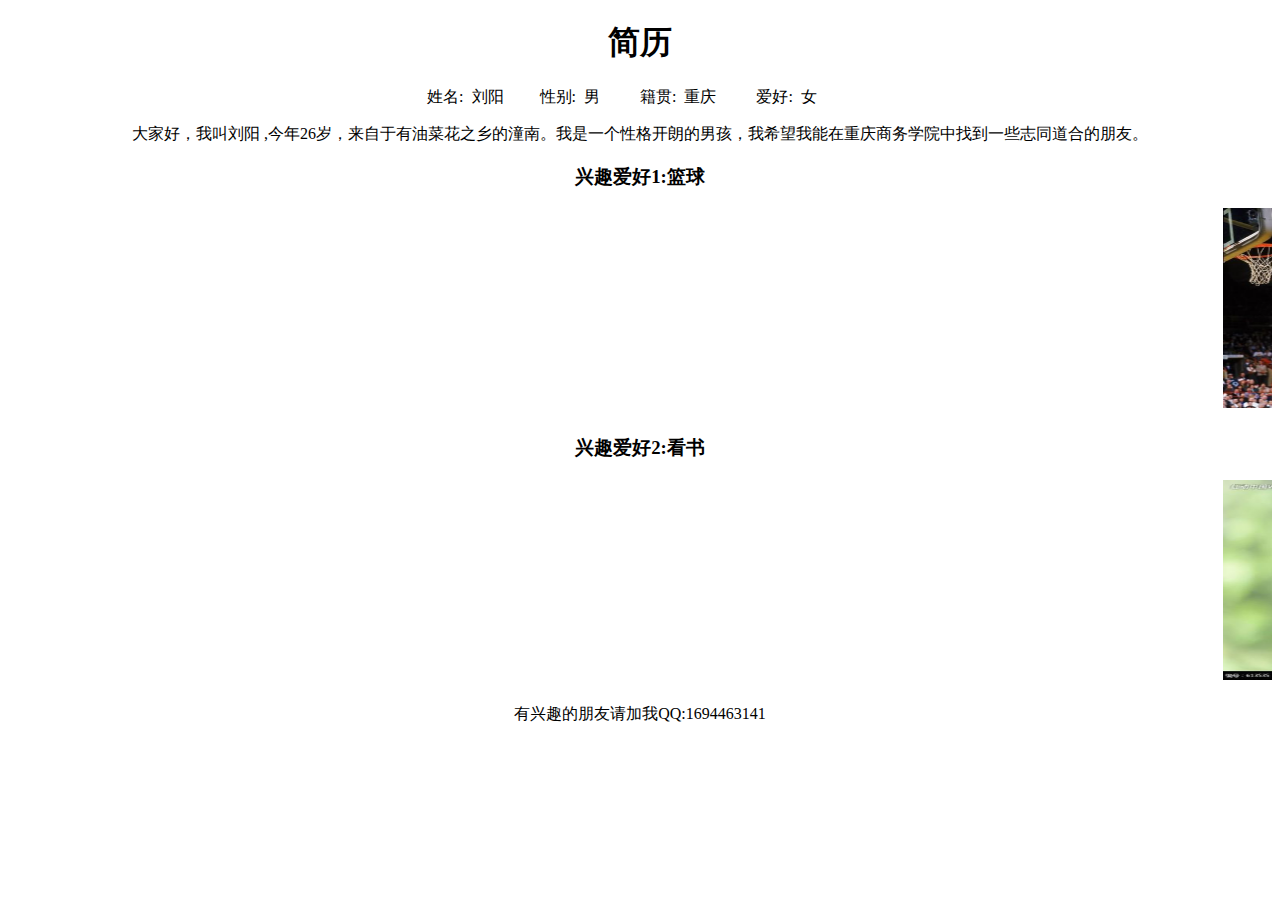
<file: index.html>
<!DOCTYPE html>
<html>
	<head>
		<meta charset="utf-8" />
		<title>自我介绍</title>
	</head>
	<body>
		<center>
			<h1>简历</h1>		
			<p>
				<span>姓名:&nbsp;&nbsp;</span><span>刘阳</span>&nbsp;&nbsp;&nbsp;&nbsp;&nbsp;&nbsp;&nbsp;&nbsp;
				<span>性别:&nbsp;&nbsp;</span><span>男</span>	&nbsp;&nbsp;&nbsp;&nbsp;&nbsp;&nbsp;&nbsp;&nbsp;
				<span>籍贯:&nbsp;&nbsp;</span><span>重庆</span>	&nbsp;&nbsp;&nbsp;&nbsp;&nbsp;&nbsp;&nbsp;&nbsp;
				<span>爱好:&nbsp;&nbsp;</span><span>女</span>	&nbsp;&nbsp;&nbsp;&nbsp;&nbsp;&nbsp;&nbsp;&nbsp;				
			</p>
			<p>
				大家好，我叫刘阳	,今年26岁，来自于有油菜花之乡的潼南。我是一个性格开朗的男孩，我希望我能在重庆商务学院中找到一些志同道合的朋友。			
			</p>
			<h3>兴趣爱好1:篮球</h3>
			<marquee>
				<img src="img/basketball1.jpg" width="200px" height="200px" />
				<img src="img/basketball2.jpg" width="200px" height="200px"/>
				<img src="img/basketball3.jpg" width="200px" height="200px"/>
				<img src="img/basketball4.jpg" width="200px" height="200px"/>
				<img src="img/basketball5.jpg" width="200px" height="200px"/>
				<img src="img/basketball6.jpg" width="200px" height="200px"/>
				<img src="img/basketball7.jpg" width="200px" height="200px"/>
				<img src="img/basketball8.jpg" width="200px" height="200px"/>
				<img src="img/basketball9.jpg" width="200px" height="200px"/>
			</marquee>
			<h3>兴趣爱好2:看书</h3>
			<marquee>
				<img src="img/book1.jpg" width="400px" height="200px" />
				<img src="img/book2.jpg" width="400px" height="200px"/>
				<img src="img/book3.jpg" width="400px" height="200px"/>
				<img src="img/book4.jpg" width="400px" height="200px"/>
				<img src="img/book5.jpg" width="400px" height="200px"/>			
			</marquee>
			<!--<h3>兴趣爱好3:欣赏美</h3>
			<marquee>				
				<img src="img/beautiful1.jpg" width="200px" height="200px" />
				<img src="img/beautiful2.jpg" width="200px" height="200px"/>
				<img src="img/beautiful3.jpg" width="200px" height="200px"/>
				<img src="img/beautiful4.jpg" width="200px" height="200px"/>
				<img src="img/beautiful5.jpg" width="200px" height="200px"/>
				<img src="img/beautiful6.jpg" width="200px" height="200px"/>
				<img src="img/beautiful7.jpg" width="200px" height="200px"/>
				<img src="img/beautiful8.jpg" width="200px" height="200px"/>
				<img src="img/beautiful9.jpg" width="200px" height="200px"/>						
			</marquee>-->
			<p>
				有兴趣的朋友请加我QQ:1694463141
			</p>
		</center>
		
	</body>
</html>
</file>
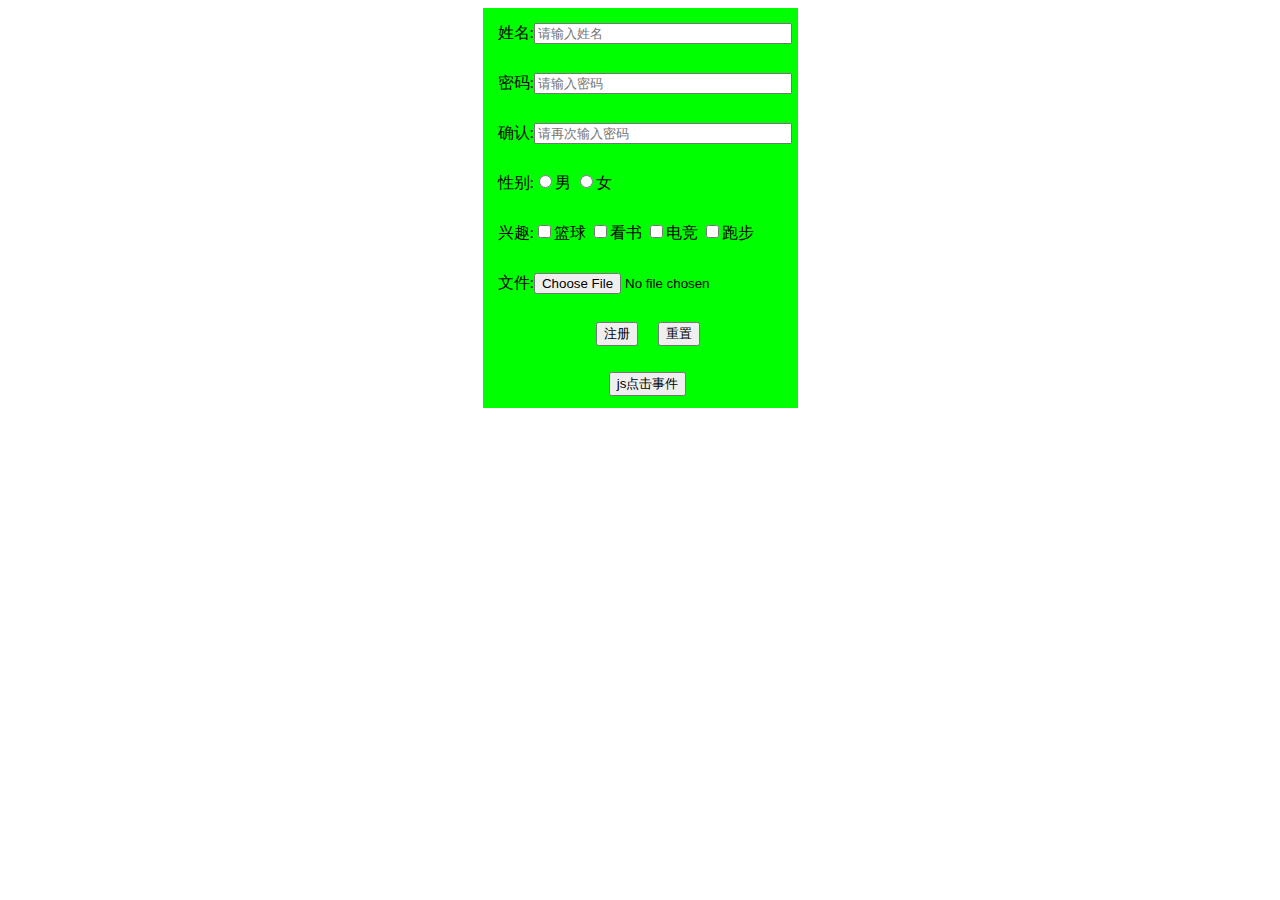
<file: html/formLayout.html>
<!DOCTYPE html>
<html>
	<head>
		<meta charset="UTF-8">
		<title>form表单注册页面的布局</title>
		<link rel="stylesheet" href="../css/formLayout.css" />
		<script type="text/javascript" src="../js/formLayout.js" ></script>
	</head>
	<body>	
		
			<form action="TableDemo2.html" method="get">
				<div >姓名:<input class="input1" type="text" placeholder="请输入姓名" /></div>
				<div>密码:<input class="input1" type="password" placeholder="请输入密码" /></div>
				<div>确认:<input class="input1" type="password" placeholder="请再次输入密码" /></div>
				<div>性别:<input type="radio" name="sex" value="男"/>男
				<input type="radio" name="sex" value="女"/>女</div>
				<div>兴趣:<input type="checkbox" name="interest" value="篮球" />篮球
				<input type="checkbox" name="interest" value="看书" />看书
				<input type="checkbox" name="interest" value="电竞" />电竞
				<input type="checkbox" name="interest" value="跑步" />跑步</div>
				<div>文件:<input type="file"/></div>
				<div id="div1"><center><input type="submit" value="注册" />
				&nbsp;&nbsp;&nbsp;&nbsp;<input type="reset" value="重置" />
				</center></div>
				<div><center><input type="button" value="js点击事件" onclick="formLayout()" /></center></div>				
			</form>	
		
	</body>
</html>
</file>
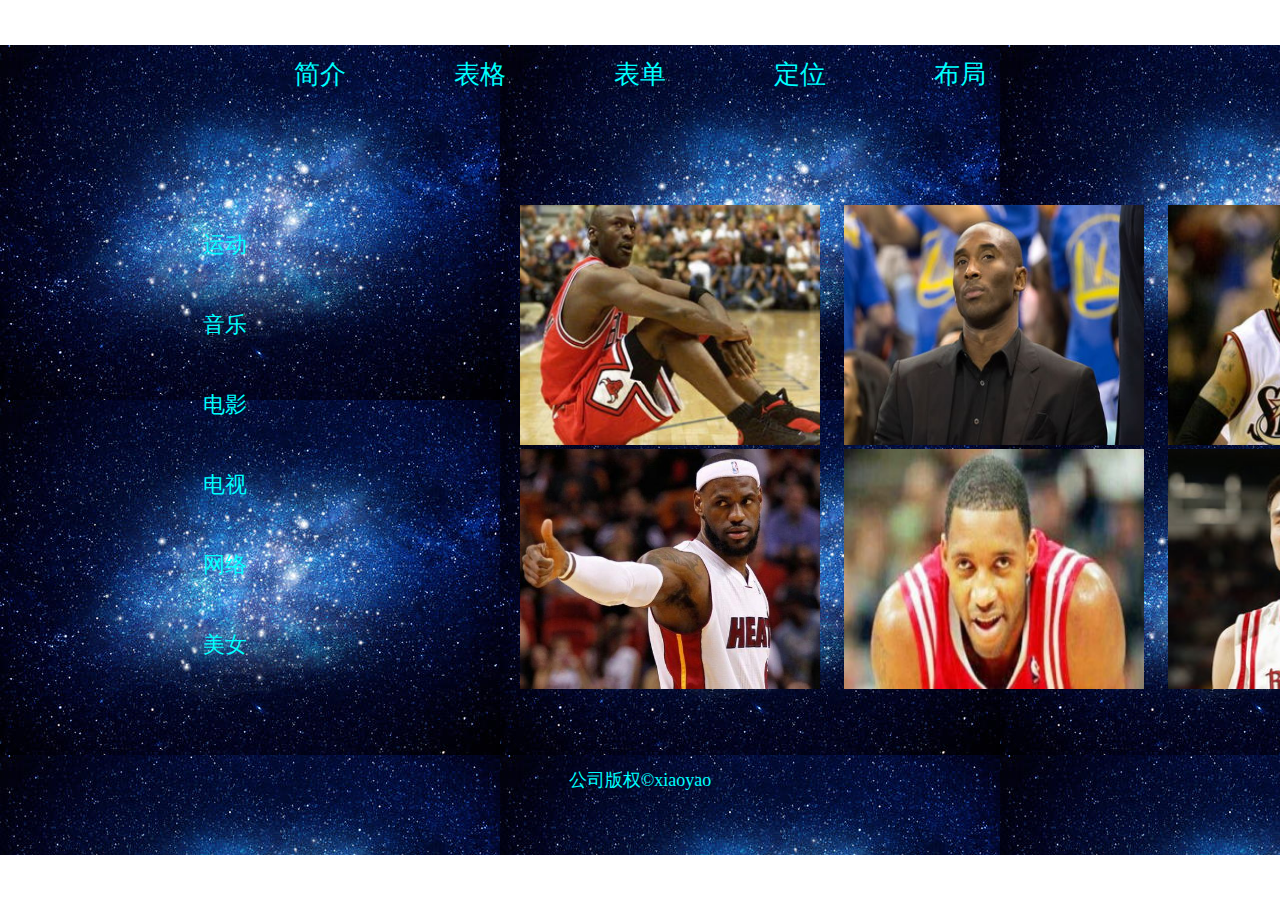
<file: html/LayoutDemo.html>
<!DOCTYPE html>
<html>
	<head>
		<meta charset="UTF-8">
		<title>这个是布局的练习</title>
		<link rel="stylesheet" href="../css/LayoutDemo.css" />
		<script type="text/javascript" src="../js/LayoutDemo.js" ></script>
		<style>
			
		</style>
	</head>
	<body>		
		<div id="all">
			<!--导航栏-->
			<div id="div_guide">
				<ul>
					<li><a href="introduction.html">简介</a></li>
					<li><a href="tableDemo.html">表格</a></li>
					<li><a href="formLayout.html">表单</a></li>
					<li><a href="PositionDemo.html">定位</a></li>
					<li><a href="LayoutDemo.html">布局</a></li>
				</ul>
			</div>
			<!--中间内容区域-->
			<div id="content">
				<!--内容左侧列表区域-->
				<div id="content_left">
					<ul>
						<li onmouseover="changeImage(this)">运动</li>
						<li onmouseover="changeImage(this)">音乐</li>
						<li onmouseover="changeImage(this)">电影</li>
						<li onmouseover="changeImage(this)">电视</li>
						<li onmouseover="changeImage(this)">网络</li>
						<li onmouseover="changeImage(this)">美女</li>
					</ul>
				</div>
				<!--内容右侧图片区域-->	
				<div id="content_right">
					<img src="../img/lastImg/sport1.jpg">
					<img src="../img/lastImg/sport2.jpg">
					<img src="../img/lastImg/sport3.jpg">
					<img src="../img/lastImg/sport4.jpg">
					<img src="../img/lastImg/sport5.jpg">
					<img src="../img/lastImg/sport6.jpg">
				</div>
			</div>
			<!--底部区域-->
			<div id="foot">
				公司版权&copy;xiaoyao
			</div>
		</div>
	</body>
</html>
</file>
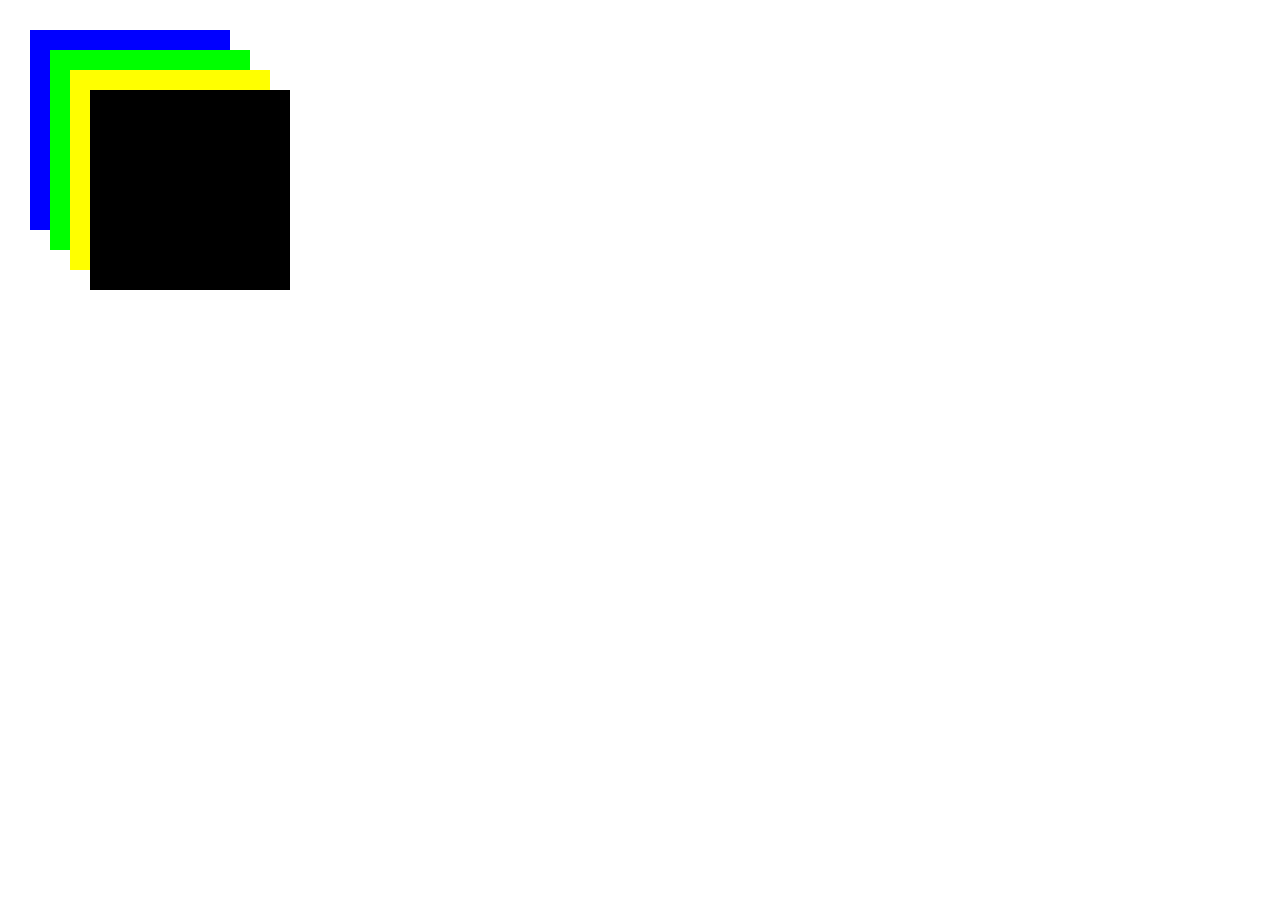
<file: html/PositionDemo.html>
<!DOCTYPE html>
<html>
	<head>
		<meta charset="UTF-8">
		<title>定位案例</title>
		<link rel="stylesheet" href="../css/PositionDemo.css" />
	</head>
	<body>
		<div id="div1"></div>
		<div id="div2"></div>
		<div id="div3"></div>
		<div id="div4"></div>
	</body>
</html>
</file>
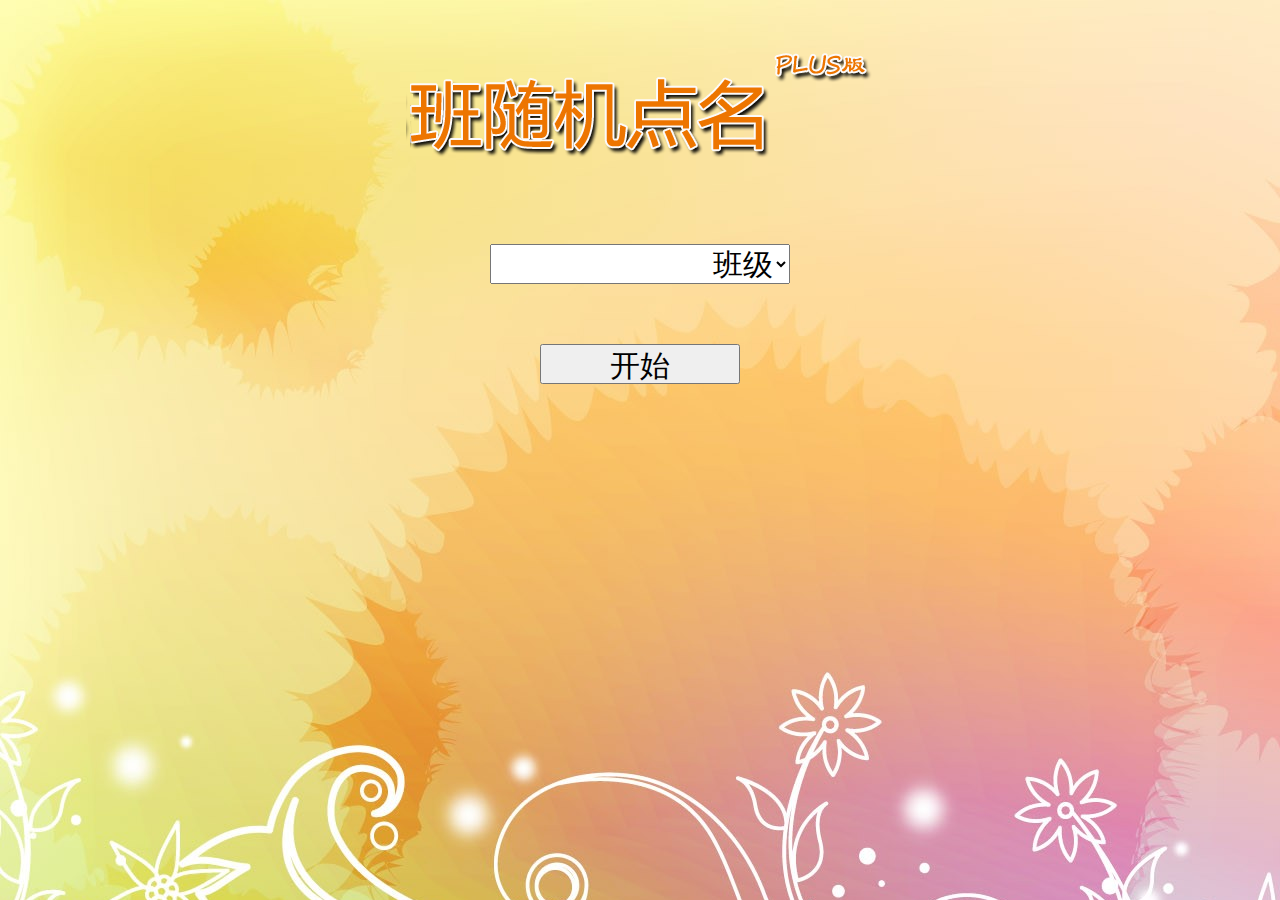
<file: html/suijidianming.html>
<!DOCTYPE html>
<html>
	<head>
		<meta charset="UTF-8">
		<title>2019级随机点名</title>
		<link rel="stylesheet" href="../css/suijidianming.css" />
		<script type="text/javascript" src="../js/suijidianming.js" ></script>		
	</head>
	<body>
		<center>
			<img src="../img/suiji2.png" />
			<br/>
			<!--班级的选择-->
			<div>
				<select id="selectid" onchange="birthTable()" >
					<option value="0">班级</option>
					<option value="1">2019级软件3班</option>
					<option value="2">2019级计网6班</option>
					<option value="3">2019级计网7班</option>
				</select>
			</div>
			<!--动态追加相应班级的名单-->
			<div id="nameList">			
			</div>
			<!--点击按钮实现随机点名的效果-->
			<div>
				<button id="btn_suiji" onclick="randomName()" value="开始">开始</button>
			</div>			
		</center>		
	</body>
</html>
</file>
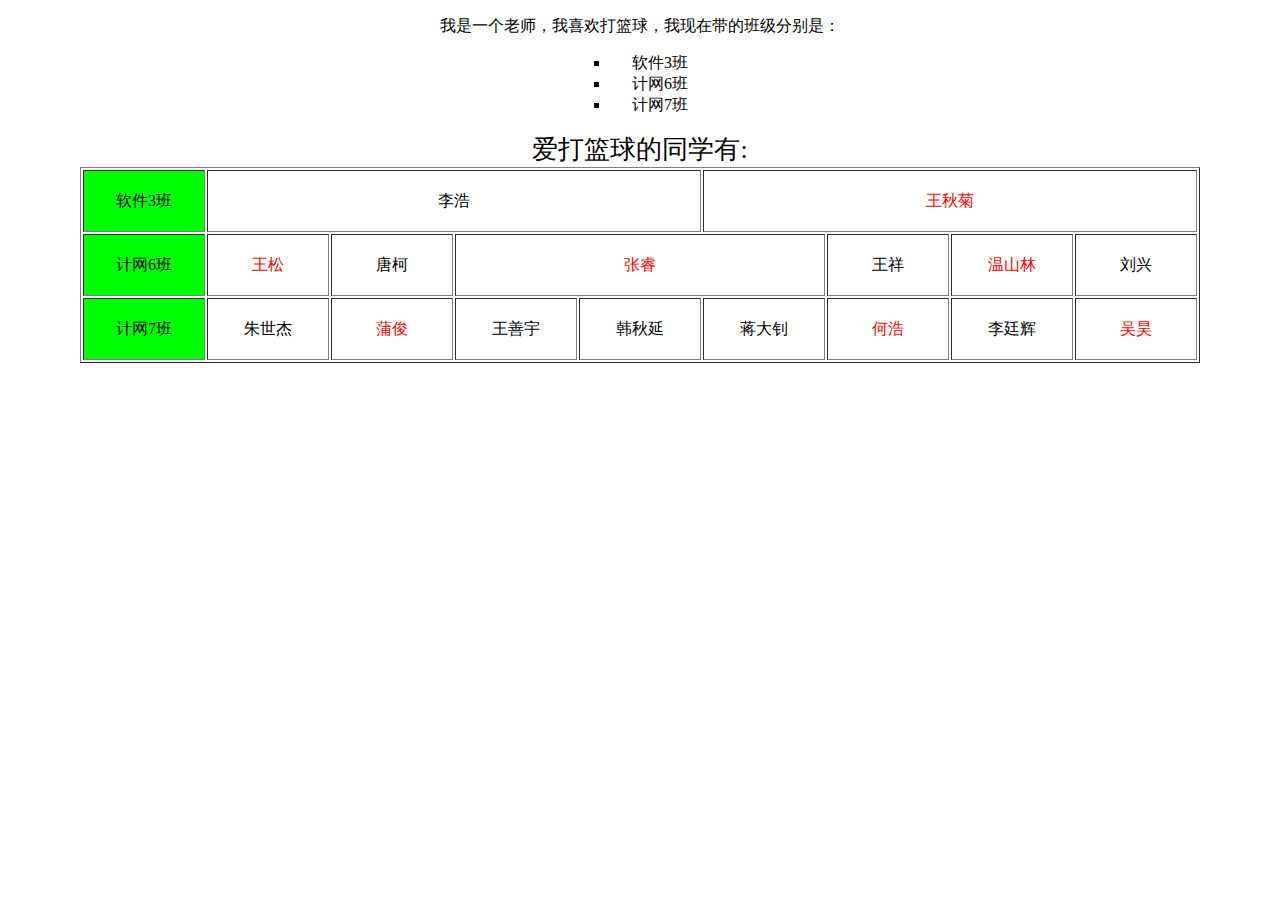
<file: html/tableDemo.html>
<!DOCTYPE html>
<html>
	<head>
		<meta charset="UTF-8">
		<title>表格的练习</title>
		<!--使用link引入外部样式表-->
		<link rel="stylesheet" href="../css/tableDemo.css" />
	</head>
	<body>
		<!--使用align=center设置文本内容居中-->
		<p align="center">我是一个老师，我喜欢打篮球，我现在带的班级分别是：
		</p>
		<!--使用center标签设置列表居中，在样式表设置列表项的宽度-->
		<center>
			<ul type="square">
				<li>软件3班</li>
				<li>计网6班</li>
				<li>计网7班</li>
			</ul>
		</center>
		<!--使用align=center设置表格内容居中，border=1设置有边框，			
		cellpadding=10px设置文本内容与单元格边框的距离
		-->
		<table align="center" border="1" cellpadding="10">
			<!--这个是表格的题目-->
			<caption>爱打篮球的同学有:</caption>
			<tr>
				<td class="class1">软件3班</td>
				<td colspan="4">李浩</td>
				<td colspan="4" class="class2">王秋菊</td>
			</tr>
			<tr>
				<td class="class1">计网6班</td>
				<td class="class2">王松</td>
				<td>唐柯</td>
				<td colspan="3" class="class2">张睿</td>
				<td>王祥</td>
				<td class="class2">温山林</td>
				<td>刘兴</td>
			</tr>
			<tr>
				<td class="class1">计网7班</td>
				<td>朱世杰</td>
				<td class="class2">蒲俊</td>
				<td>王善宇</td>
				<td>韩秋延</td>
				<td>蒋大钊</td>
				<td class="class2">何浩</td>
				<td>李廷辉</td>
				<td class="class2">吴昊</td>
			</tr>
		</table>
	</body>
</html>
</file>
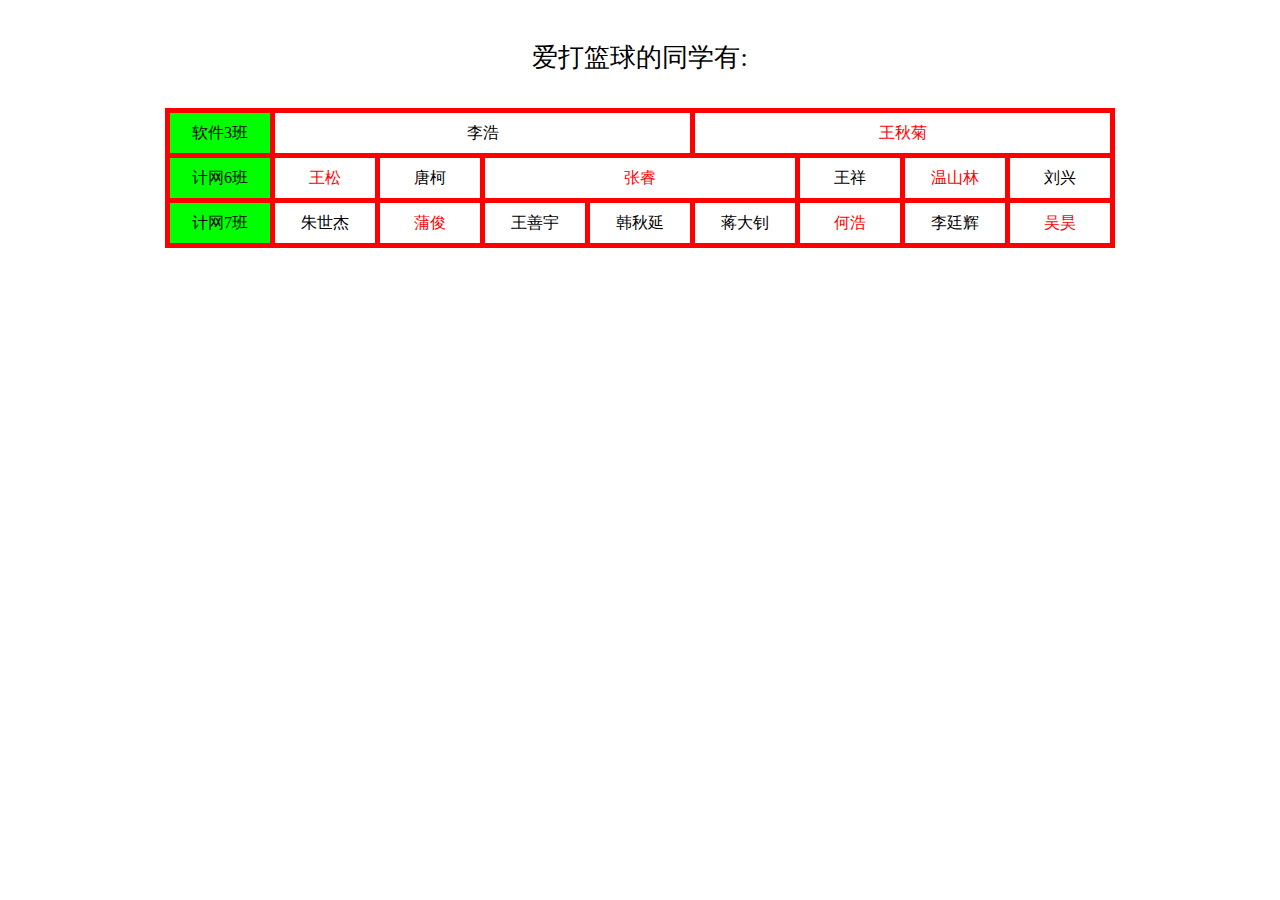
<file: html/TableDemo2.html>
<!DOCTYPE html>
<html>
	<head>
		<meta charset="UTF-8">
		<title>表格与样式的结合练习</title>
		<link rel="stylesheet" href="../css/tableDemo2.css" />
	</head>
	<body>
		<table align="center" border="0" cellspacing="0px" cellpadding="0px">
			<!--这个是表格的题目-->
			<caption>爱打篮球的同学有:</caption>
			<tr>
				<td class="class1">软件3班</td>
				<td colspan="4">李浩</td>
				<td colspan="4" class="class2">王秋菊</td>
			</tr>
			<tr>
				<td class="class1">计网6班</td>
				<td class="class2">王松</td>
				<td>唐柯</td>
				<td colspan="3" class="class2">张睿</td>
				<td>王祥</td>
				<td class="class2">温山林</td>
				<td>刘兴</td>
			</tr>
			<tr class="tr1">
				<td class="class1">计网7班</td>
				<td>朱世杰</td>
				<td class="class2">蒲俊</td>
				<td>王善宇</td>
				<td>韩秋延</td>
				<td>蒋大钊</td>
				<td class="class2">何浩</td>
				<td>李廷辉</td>
				<td class="class2">吴昊</td>
			</tr>
		</table>
	</body>
</html>
</file>
<file: css/formLayout.css>
div{
	background-color:#00FF00;
	width: 300px;
	margin: 0 auto;
	height: 50px;
	line-height: 50px;
	text-align: left;
	padding-left: 15px;
}
.input1{
	width: 250px;
}
#div1{
	margin: 0 auto;
}
</file>
<file: css/LayoutDemo.css>
*{
	margin:0px;
	padding:0px;
	list-style: none;
	text-decoration: none;
	color: cyan;
}
#all{
	width: 100%;
	height: 100%;
	/*border: 1px solid black;*/
	background-image: url(../img/lastImg/xingkong.jpg);
}
/*导航栏开始*/
#div_guide{
	
	width: 800px;
	height: 60px;
	/*border: 1px solid red;*/
	margin: 0 auto;
	margin-top: 45px;
}
#div_guide ul li{
	width: 160px;
	height: 60px;
	line-height: 60px;
	text-align: center;
	float: left;
	font-size: 26px;
}
/*#div_guide ul li a{
	color:black;
}*/
#div_guide ul li:hover,#content_left ul li:hover{
	cursor: pointer;
	background-color: #07f;
}
/*导航栏结束*/

#content{
	margin-top: 100px;
	width: 100%;
	height: 500px;
}
img{
	width: 300px;
	height: 240px;
	margin-left: 20px;
}
#content_left{			
	/*border: 1px solid red;*/
	float: left;
	margin-left: 100px;
}
#content_left ul li{
	width: 250px;
	height: 80px;
	line-height: 80px;
	text-align: center;
	font-size: 22px;
}
#content_right{
	margin-left: 500px;
	width: 1000px;
	/*border: 1px solid red;*/
}
#foot{
	width: 100%;
	height: 150px;
	line-height: 150px;
	text-align: center;
	font-size: 18px;
}
</file>
<file: css/PositionDemo.css>
div{
				width: 200px;
				height: 200px;
				position: absolute;
				z-index: 2;
			}
			#div1{
				background-color: #00f;				
				left: 30px;
				top: 30px;
			}
			#div2{
				background-color: #0f0;
				left: 50px;
				top: 50px;		
			}
			#div3{
				background-color: #ff0;
				left: 70px;
				top: 70px;
			}
			#div4{
				background-color: #000;
				left: 90px;
				top: 90px;
			}
			div:hover{
				cursor: pointer;
				z-index: 5;
			}
</file>
<file: css/suijidianming.css>
*{
	margin: 0;
	padding: 0;
}
body{
	background-image: url(../img/background_suiji.jpg);
}
#selectid{
	width: 300px;
	height:40px;
	font-size: 30px;
	line-height: 40px;
	text-align: right;
}
#nameList{
	width:1000px;
	overflow: hidden;
}
.div1{
	float: left;
	font-size: 30px;
	align-content: center;
	width:120px;
	height:40px;
	margin-top: 30px;
	text-align: center;
	line-height: 40px;	
}
button{
	margin-top: 60px;
	width: 200px;
	height:40px;
	font-size: 30px;
	line-height: 40px;
	text-align: center;
}
</file>
<file: css/tableDemo.css>
/*设置li的宽度*/
li{
	width: 100px;
}
/*设置td的样式*/
td{
	width: 100px;
	height:40px;
	text-align: center;
}
/*设置标题的字体*/
caption{
	font-family: "微软雅黑";
	font-size: 26px;
}
/*设置类名为class1的样式*/
.class1{
	background-color: #0f0;
}
/*设置类名为class2的样式*/
.class2{
	color: #f00;
}
</file>
<file: css/tableDemo2.css>
/*设置td的样式*/
td{
	width: 100px;
	height:40px;
	text-align: center;
	border-top: 5px solid red;
	border-right: 5px solid red;
}
/*设置标题的字体*/
caption{
	font-family: "微软雅黑";
	font-size: 26px;
	height: 100px;
	line-height: 100px;
}
/*设置类名为class1的样式*/
.class1{
	background-color: #0f0;
	border-left: 5px solid red;
}
/*设置类名为class2的样式*/
.class2{
	color: #f00;
}
.tr1 td{
	border-bottom: 5px solid red;
}
</file>
